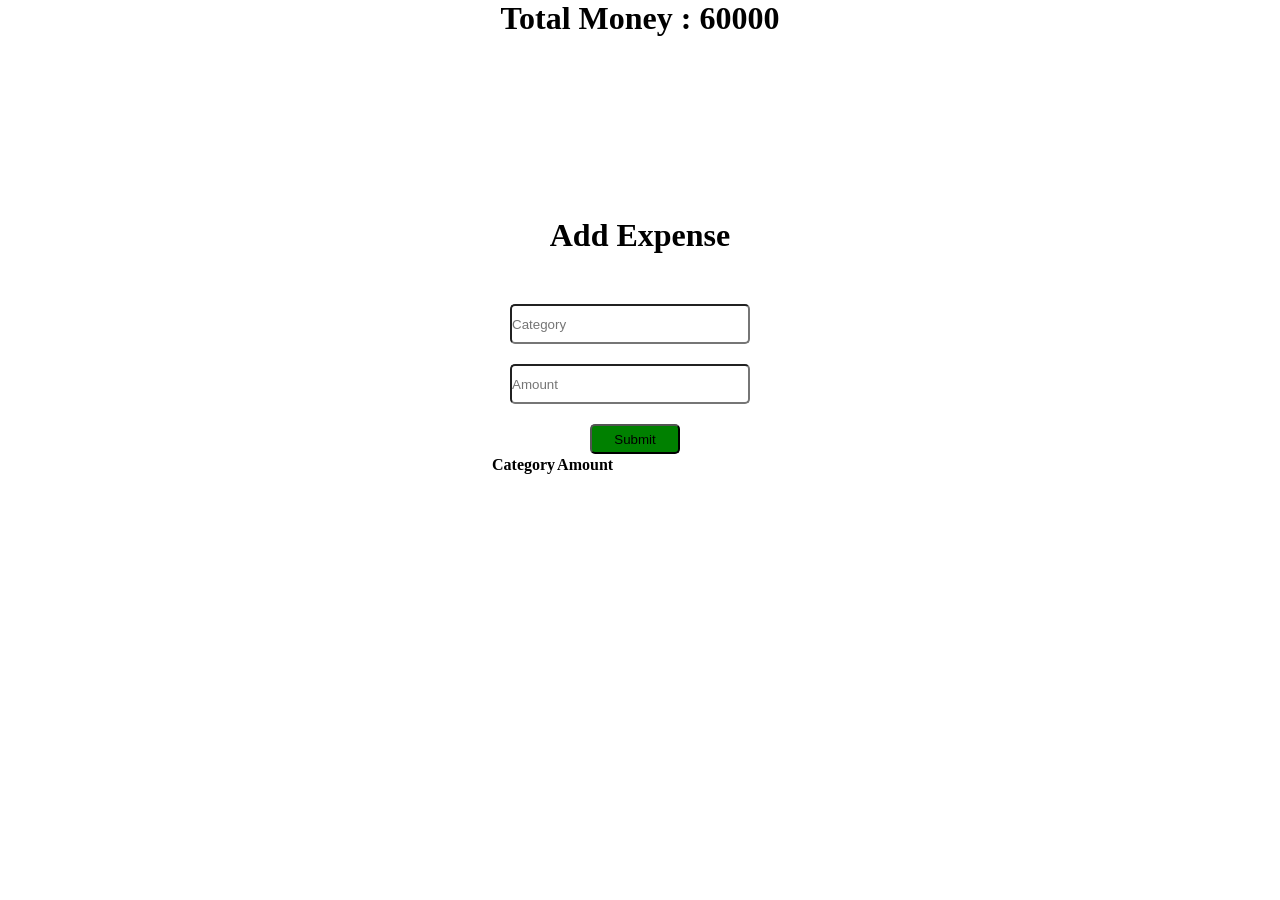
<file: basic/demo 8/index.html>
<!DOCTYPE html>
<html lang="en">
<head>
    <meta charset="UTF-8">
    <meta name="viewport" content="width=device-width, initial-scale=1.0">
    <title>Document</title>
    <link rel="stylesheet" href="style.css">
</head>
<body>
    <div class="total">
        <h1 class="total-h1">Total Money : 60000</h1>
    </div>
    <div class="main">
        <h1>Add Expense</h1>
        <form action="">
            <input type="text" placeholder="Category" class="input1">
            <input type="text" placeholder="Amount" class="input2">
            <button class="submit">Submit</button>
        </form>
        <table>
            <thead>
                <tr>
                    <th>Category</th>
                    <th>Amount</th>
                </tr>
            </thead>
            <tbody class="tbody"></tbody>
        </table>
    </div>
    <script src="script.js"></script>
</body>
</html>
</file>
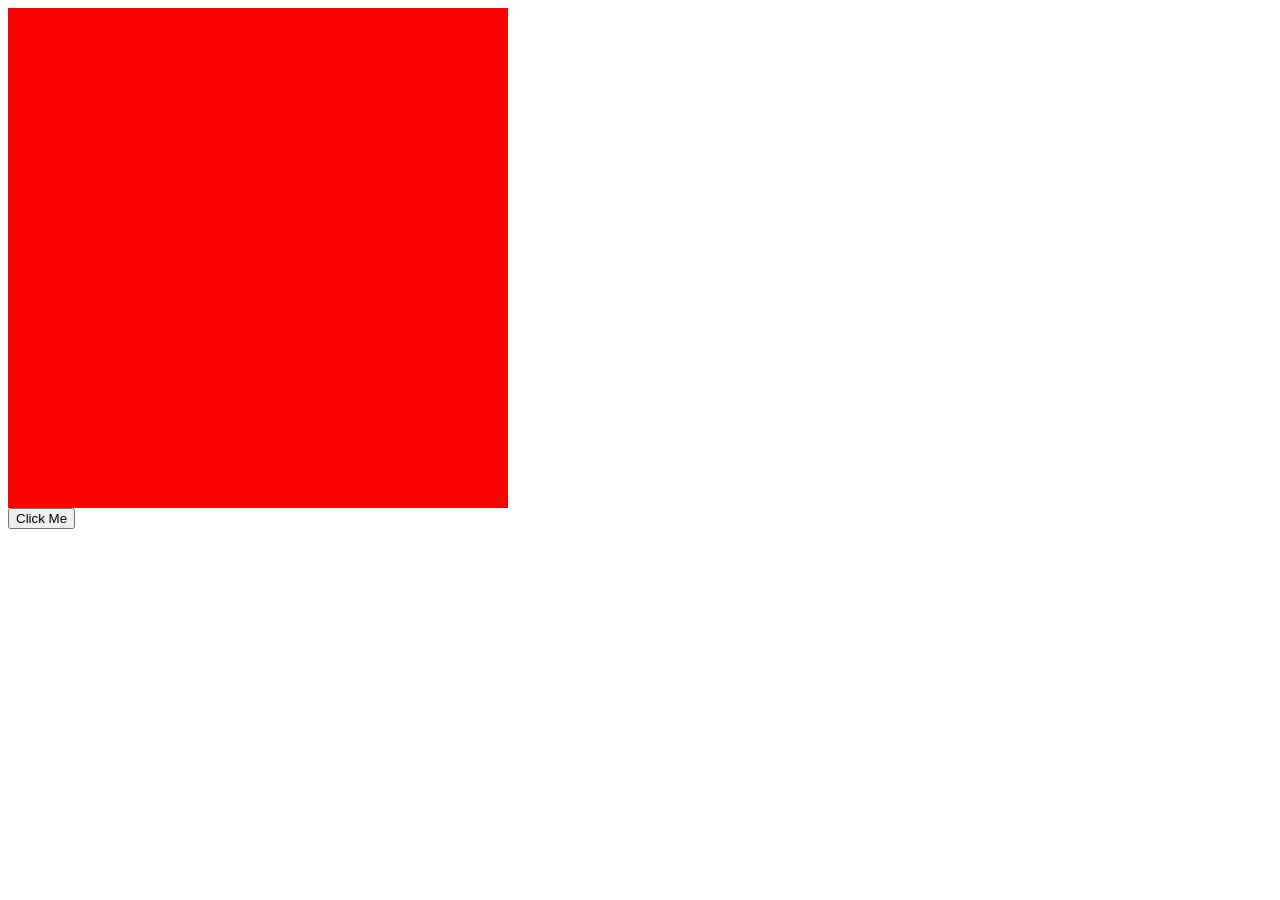
<file: basic/demo1/index.html>
<!DOCTYPE html>
<html lang="en">
<head>
    <meta charset="UTF-8">
    <meta name="viewport" content="width=device-width, initial-scale=1.0">
    <title>Document</title>
    <link rel="stylesheet" href="style.css">
</head>
<body>
    <div class="box"></div>
    <button class="button">Click Me</button>
    <script src="script.js"></script>
</body>
</html>
</file>
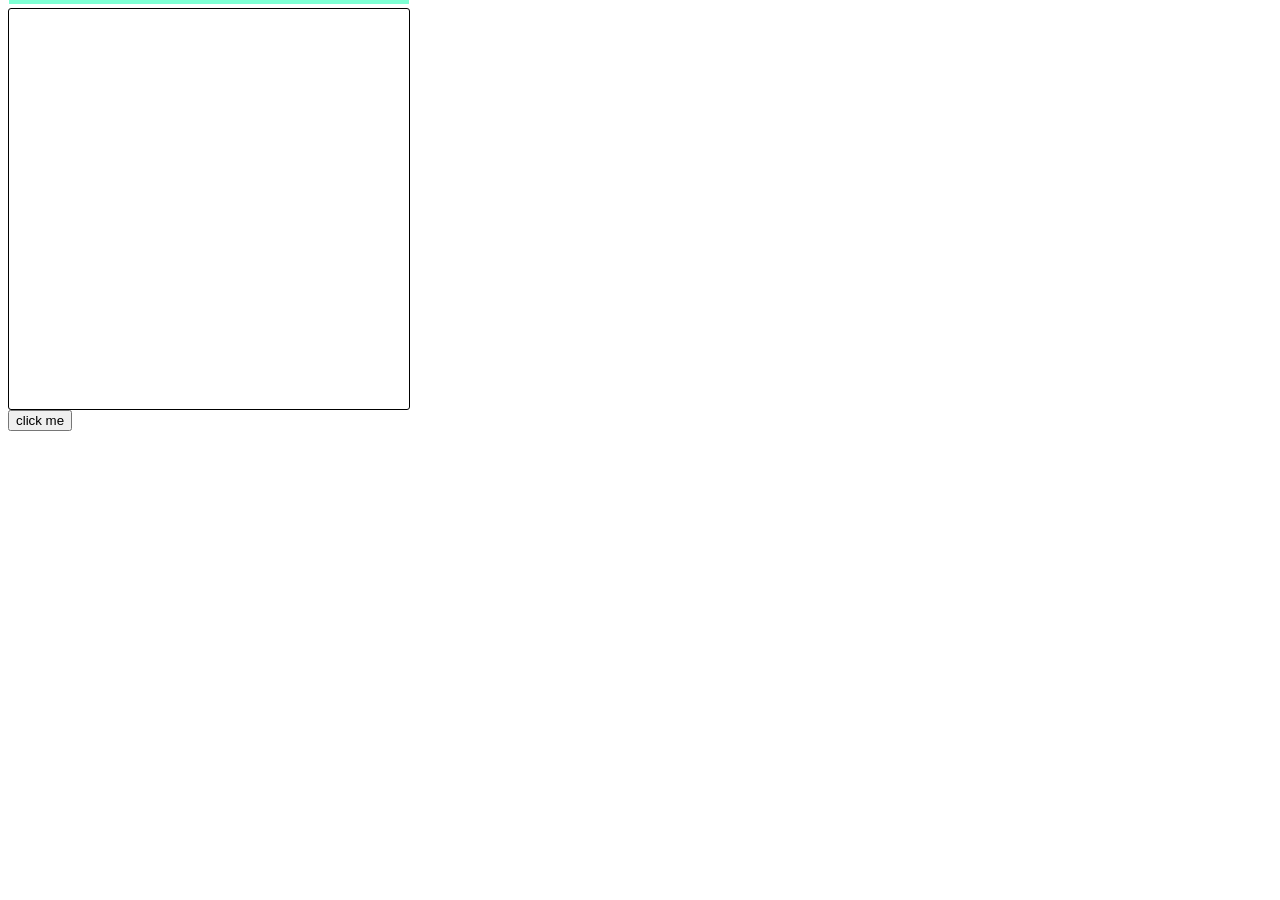
<file: basic/demo2/index.html>
<!DOCTYPE html>
<html lang="en">
<head>
    <meta charset="UTF-8">
    <meta name="viewport" content="width=device-width, initial-scale=1.0">
    <title>Document</title>
    <link rel="stylesheet" href="style.css">
</head>
<body>
    <div class="main">
        <div class="box"></div>
    </div>
    <button class="button">click me</button>
</body>
</html>
</file>
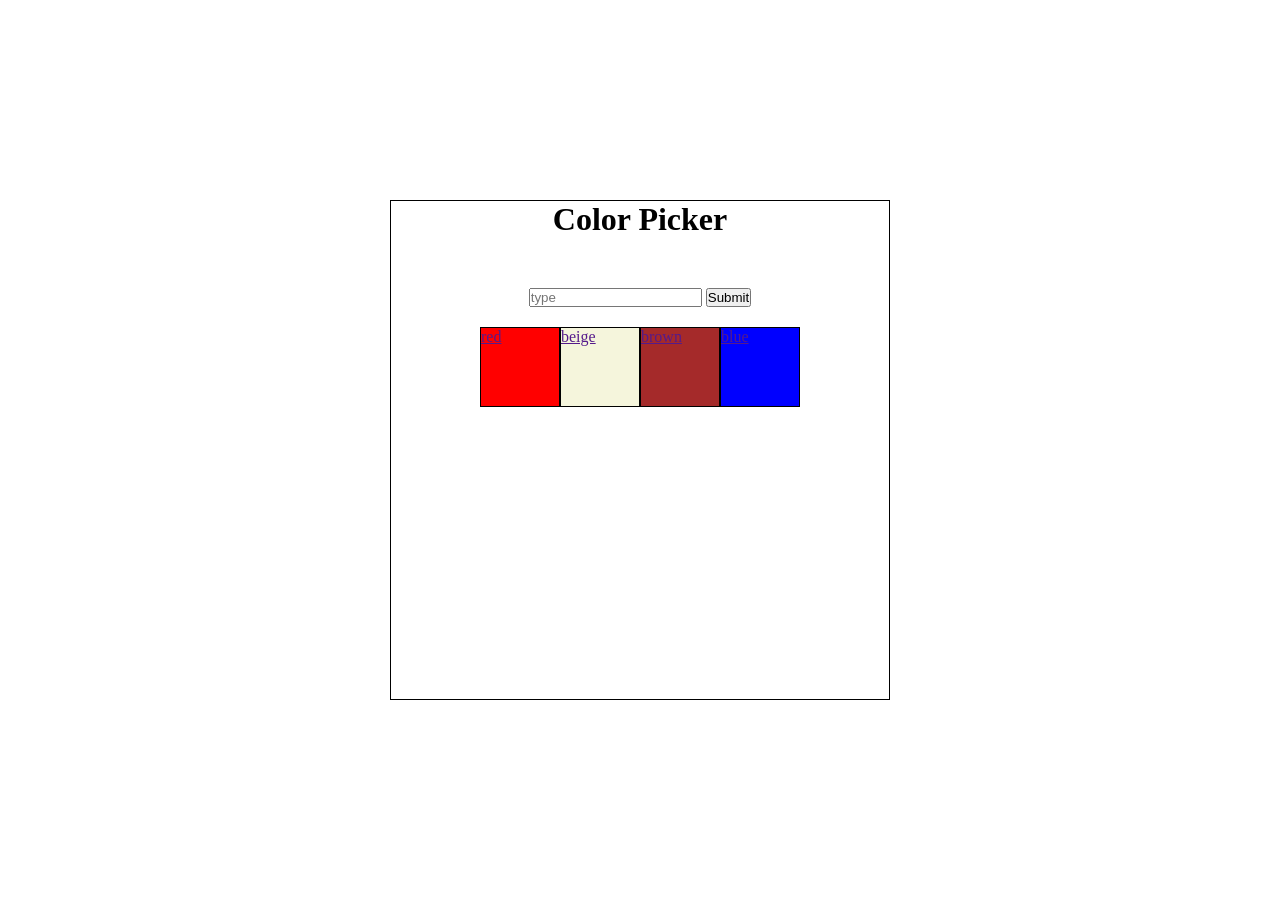
<file: basic/demo6/index.html>
<!DOCTYPE html>
<html lang="en">
<head>
    <meta charset="UTF-8">
    <meta name="viewport" content="width=device-width, initial-scale=1.0">
    <title>Document</title>
    <link rel="stylesheet" href="style.css">
</head>
<body >
    <div class="main">
        <h1>Color Picker</h1>
        <form action="">
            <input type="text" class="text" placeholder="type">
            <input type="submit" class="submit">
        </form>
        <div class="color">
            <div class="colordiv" id="box1"><a href=""class="box1" >red</a></div>
            <div class="colordiv" id="box2"><a href="" class="box2">beige</a></div>
            <div class="colordiv" id="box3"><a href="" class="box3" >brown</a></div>
            <div class="colordiv" id="box4"><a href="" class="box4">blue</a></div>
        </div>
        <div class="type"></div>
    </div>
    <script src="script.js"></script>
</body>
</html>
</file>
<file: basic/demo 8/style.css>
*{
    padding: 0px;
    margin: 0px;
    box-sizing: border-box;
}
body{
    height: 100vh;
    width: 100vw;
    display: flex;
    flex-direction: column;
    /* justify-content: center; */
    align-items: center;
    gap: 20%;
}
.main{
    /* min-height: 300px; */
    width: 300px;
    /* border: 1px solid black; */
    text-align: center;
}
form{
    display: flex;
    flex-direction: column;
     justify-content: center; 
    gap: 20px;
    margin-top: 50px;
}
input{
    height: 40px;
    width: 80%;
    border-radius: 5px;
    margin-left: 20px;
}
button{
    height: 30px;
    width: 30%;
    border-radius: 5px;
    margin-left: 100px;
    background-color: green;
}
</file>
<file: basic/demo1/style.css>
.box{
    background-color: red;
    height: 500px;
    width: 500px;
}
</file>
<file: basic/demo2/style.css>
.main{
    height: 400px;
    width: 400px;
    border: 1px solid black;
    border-radius: 3px;
    position: relative;
}
.box{
    height: 400px;
    width: 400px;
    background-color: aquamarine;
    overflow: hidden;
    position: absolute;
    bottom: 405px;
}
</file>
<file: basic/demo6/style.css>
*{
    padding: 0;
    margin: 0;
    box-sizing: border-box;

}

body{
    width: 100vw;
    height: 100vh;
    display: flex;
    align-items: center;
    justify-content: center;
}
.main{
    width: 500px;
    height: 500px;
    border: 1px solid black;
    background-color: white;
    display: flex;
    flex-direction: column;
    align-items: center;
}
form{
    margin-top: 50px;
}
.type{
    margin-top: 100px;
    font-size: 20px;
    font-family: cursive;
}
.colordiv{
    height: 80px;
    width: 80px; 
    margin-top: 20px;
    border: 1px solid black;
}
#box1{
    background-color: red;
}
#box2{
    background-color: beige;
}
#box3{
    background-color: brown;
}
#box4{
    background-color: blue;
}
.color{
    display: flex;
    justify-content: center;
    align-items: center;

}
.color-box{
    height: 80px;
    width: 80px;
    border: 1px solid black;
}
</file>
